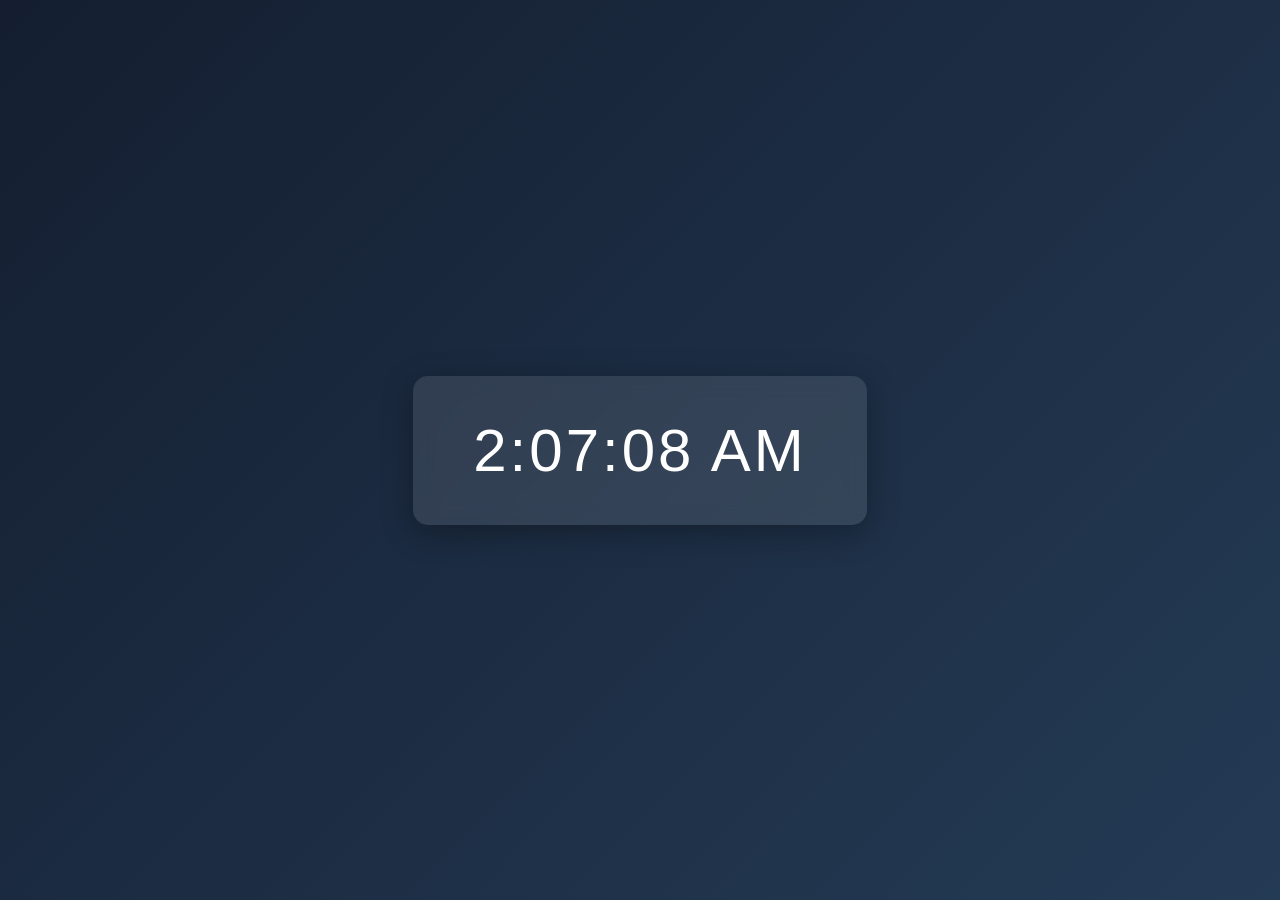
<file: digital_clock/index.html>
<!DOCTYPE html>
<html lang="en">
<head>
    <meta charset="UTF-8">
    <meta name="viewport" content="width=device-width, initial-scale=1.0">
    <title>Digital Clock</title>
    <link rel="stylesheet" href="style.css">
</head>
<body>

    <div class="clock-container">
        <div id="clock">
             <span id="hours">00</span> :
            <span id="minutes">00</span> :
            <span id="seconds">00</span>
        </div>
    </div>

</body>
<script src="script.js"></script>
</html>
</file>
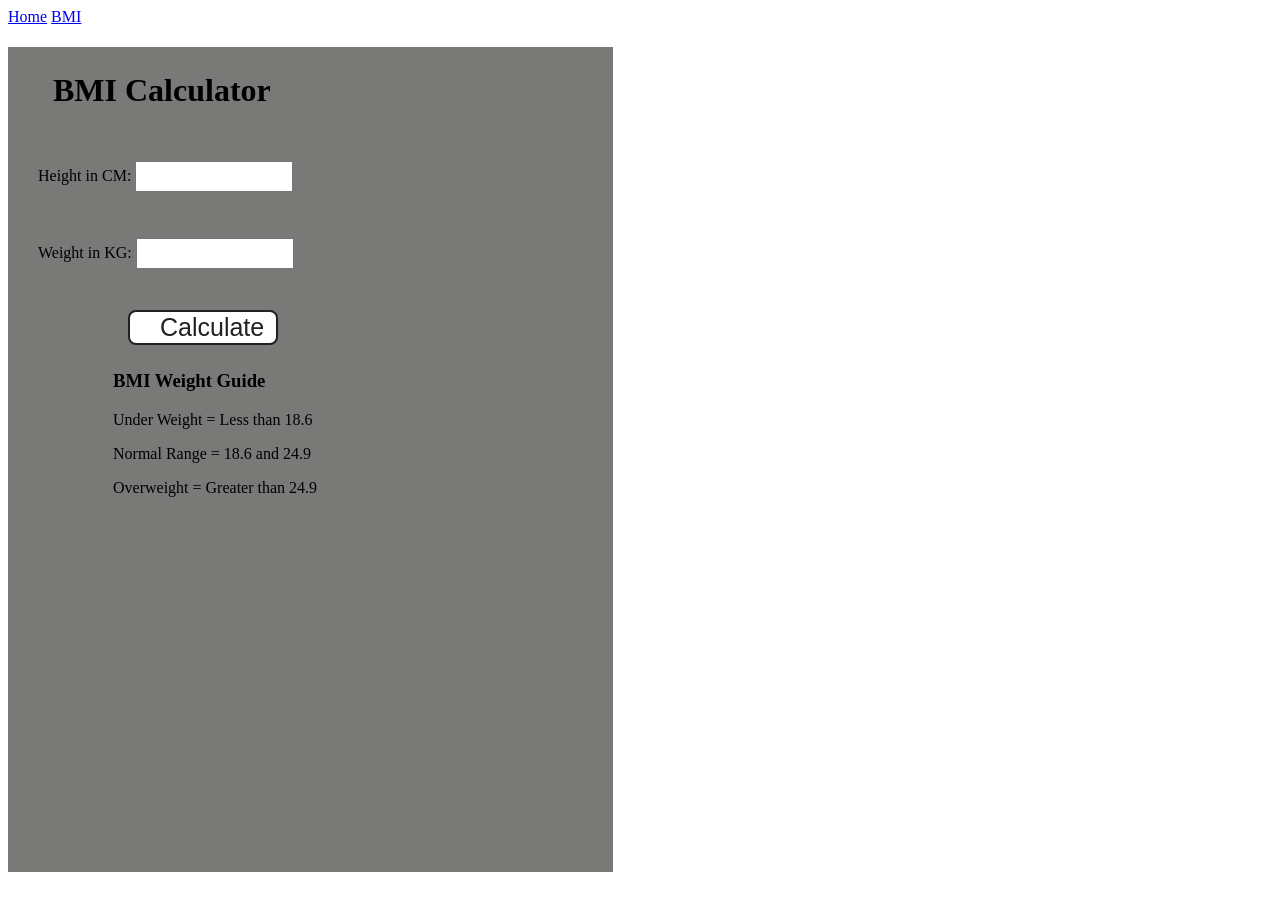
<file: project2/index.html>
<!DOCTYPE html>
<html lang="en">
  <head>
    <meta charset="UTF-8" />
    <meta name="viewport" content="width=device-width, initial-scale=1.0" />
    <meta http-equiv="X-UA-Compatible" content="ie=edge" />
    <link rel="stylesheet" href="style.css" />
  
    <title>BMI Calculator</title>
  </head>
  <body>
    <nav>
      <a href="/" aria-current="page">Home</a>
      <a target="_blank" href="#"
        >BMI</a
      >
    </nav>
    <div class="container">
      <h1>BMI Calculator</h1>
      <form>
        <p><label>Height in CM: </label><input type="text" id="height" /></p>
        <p><label>Weight in KG: </label><input type="text" id="weight" /></p>
        <button>Calculate</button>
        <div id="results"></div>
        <div id="weight-guide">
          <h3>BMI Weight Guide</h3>
          <p>Under Weight = Less than 18.6</p>
          <p>Normal Range = 18.6 and 24.9</p>
          <p>Overweight = Greater than 24.9</p>
        </div>
      </form>
    </div>
  </body>
  <script src="script.js"></script>
</html>
</file>
<file: digital_clock/style.css>
* {
    margin: 0;
    padding: 0;
    box-sizing: border-box;
    font-family: 'Segoe UI', sans-serif;
}

body {
    height: 100vh;
    display: flex;
    justify-content: center;
    align-items: center;
    background: linear-gradient(135deg, #141e30, #243b55);
}

/* Container */
.clock-container {
    background: rgba(255, 255, 255, 0.1);
    padding: 40px 60px;
    border-radius: 15px;
    backdrop-filter: blur(10px);
    box-shadow: 0 8px 32px rgba(0, 0, 0, 0.3);
}

/* Clock Text */

#clock {
    color: #ffffff;
    font-size: 60px;
    letter-spacing: 3px;
    text-align: center;
}

/* Individual Time Parts */
#clock span {
    min-width: 80px;
    display: inline-block;
}
</file>
<file: project2/style.css>
.container {
  width: 575px;
  height: 825px;

  background-color: #797978;
  padding-left: 30px;
}
#height,
#weight {
  width: 150px;
  height: 25px;
  margin-top: 30px;
}

#weight-guide {
  margin-left: 75px;
  margin-top: 25px;
}

#results {
  font-size: 35px;
  margin-left: 90px;
  margin-top: 20px;
  color: rgb(241, 241, 241);
}

button {
  width: 150px;
  height: 35px;
  margin-left: 90px;
  margin-top: 25px;
  background-color: #fff;
  padding: 1px 30px;
  border-radius: 8px;
  color: #212121;
  text-decoration: none;
  border: 2px solid #212121;

  font-size: 25px;
}

h1 {
  padding-left: 15px;
  padding-top: 25px;
  
}
</file>
